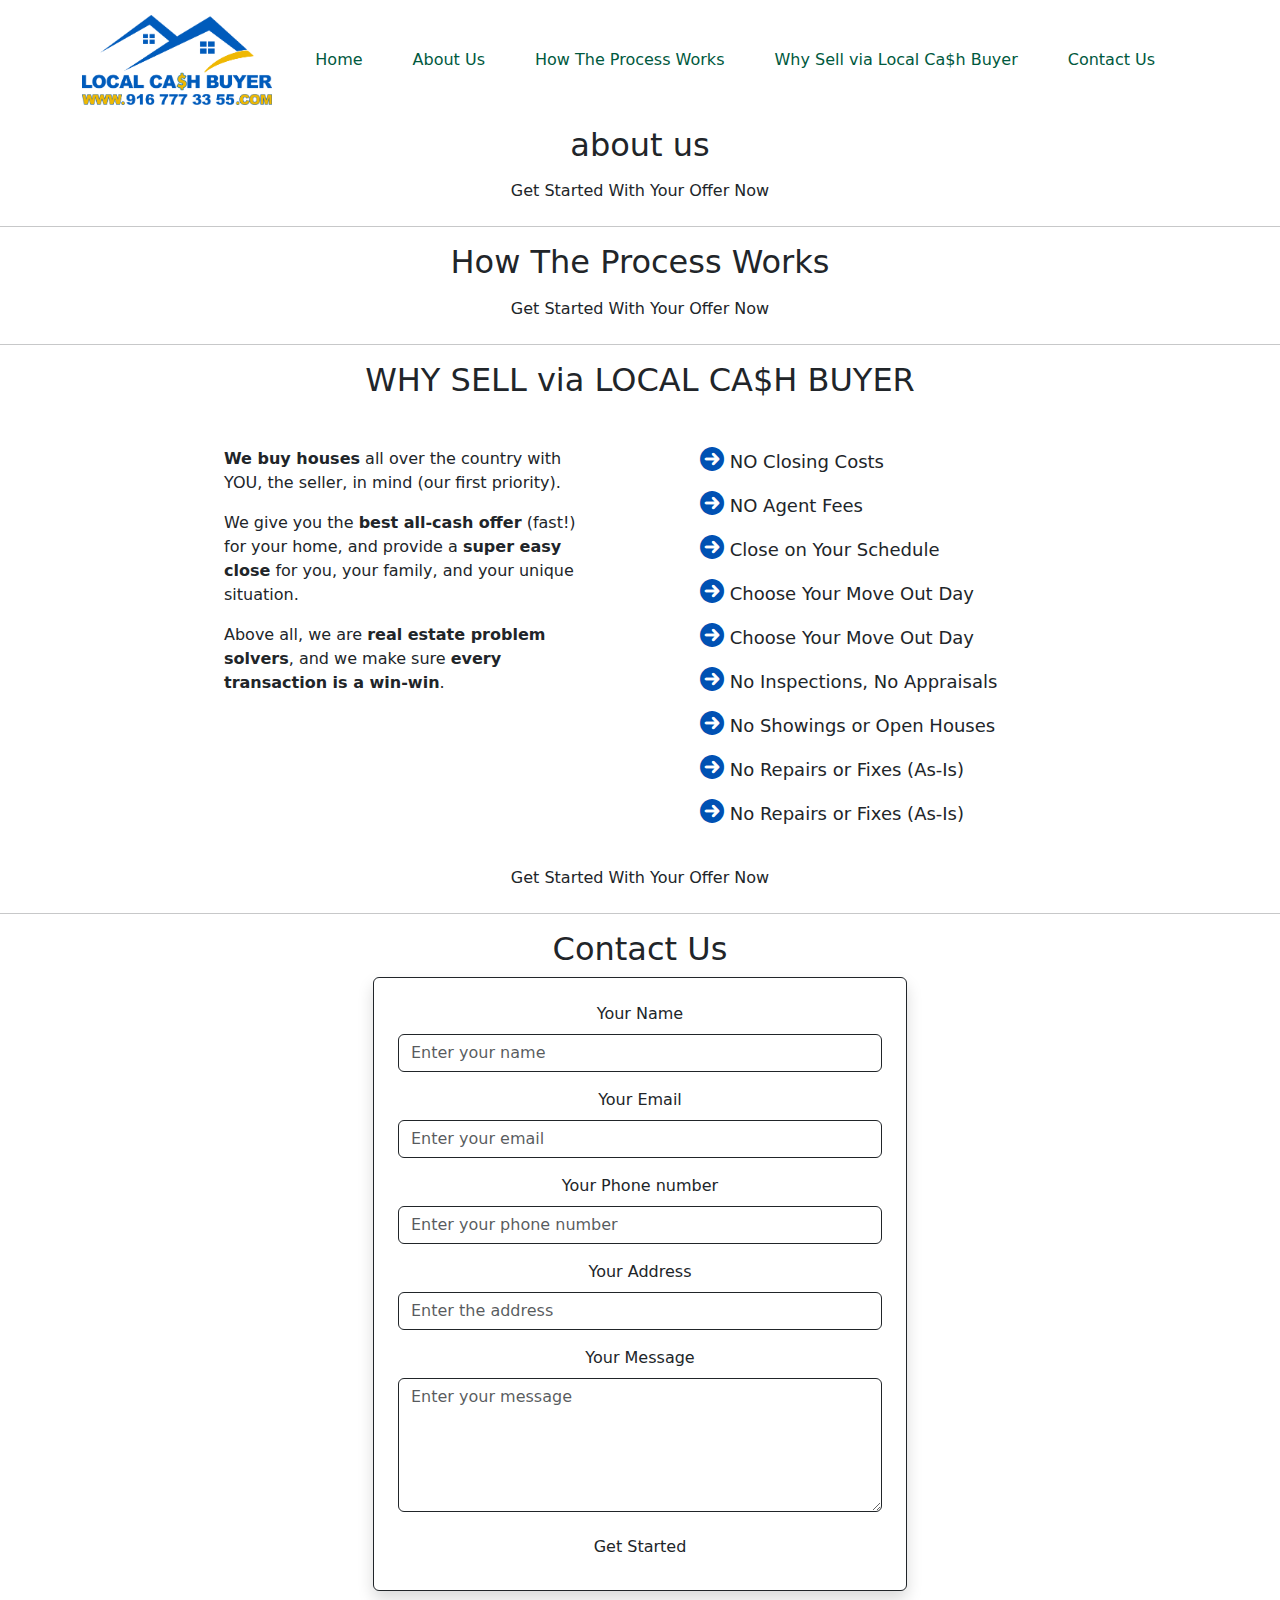
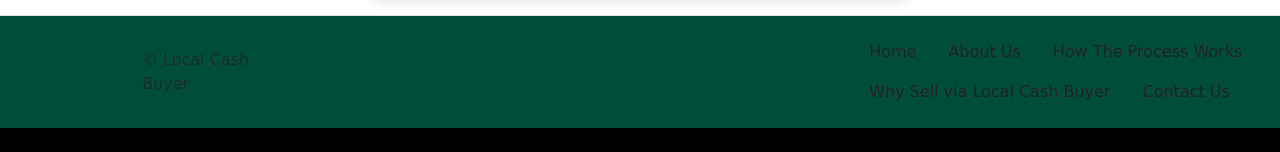
<file: Index.html>
<!DOCTYPE html>
<html lang="en">

<head>
  <meta charset="UTF-8">
  <meta name="viewport" content="width=device-width, initial-scale=1.0">
  <title>Local Ca$h Buyer</title>

  <link href="https://cdn.jsdelivr.net/npm/bootstrap@5.3.2/dist/css/bootstrap.min.css" rel="stylesheet">
  <script src="https://cdn.jsdelivr.net/npm/bootstrap@5.3.2/dist/js/bootstrap.bundle.min.js"></script>
  <link rel="stylesheet" href="https://cdnjs.cloudflare.com/ajax/libs/font-awesome/6.0.0/css/all.min.css">
  <link rel="stylesheet" type="text/css" href="index.css">
</head>

<body>

  <nav class="navbar navbar-expand-lg navbar-dark pb-3">
    <div class="container">
      <a class="navbar-brand mx-auto" href="#">
        <img style="height: 90px;" src="logo LCB.png" alt="Logo Local Ca$h Buyer">
      </a>
      <button class="navbar-toggler custom-toggler ms-auto" type="button" data-bs-toggle="collapse"
        data-bs-target="#navbarsExample07" aria-controls="navbarsExample07" aria-expanded="false"
        aria-label="Toggle navigation">
        <span class="navbar-toggler-icon"></span>
      </button>

      <div class="collapse navbar-collapse justify-content-center" id="navbarsExample07">
        <ul class="navbar-nav">
          <li class="btn btn-custom nav-item m-1">
            <a href="#" class="link nav-link" aria-current="page">Home</a>
          </li>
          <li class="btn btn-custom nav-item m-1">
            <a href="#about-us" class="link nav-link">About Us</a>
          </li>
          <li class="btn btn-custom nav-item m-1">
            <a href="#how-the-process-works" class="link nav-link">How The Process Works</a>
          </li>
          <li class="btn btn-custom nav-item m-1">
            <a href="#why-sell-via-local-cash-buyer" class="link nav-link">Why Sell via Local Ca$h Buyer</a>
          </li>
          <li class="btn btn-custom nav-item m-1">
            <a href="#contact-us" class="link nav-link">Contact Us</a>
          </li>
        </ul>
      </div>
    </div>
  </nav>


  <section class="d-flex flex-column justify-content-center align-items-center mb-3" id="about-us">
    <h2>
      about us
    </h2>

    <a href="#contact-us" class="btn btn-custom">Get Started With Your Offer Now</a>
  </section>
  <hr>

  <section class=" container d-flex flex-column justify-content-center align-items-center mb-3"
    id="how-the-process-works">
    <h2>
      How The Process Works
    </h2>

    <a href="#contact-us" class="btn btn-custom">Get Started With Your Offer Now</a>
  </section>
  <hr>

  <section class=" container d-flex flex-column justify-content-center align-items-center mb-3"
    id="why-sell-via-local-cash-buyer">
    <h2 class="mb-5">
      WHY SELL via LOCAL CA$H BUYER
    </h2>
    <div class="d-flex justify-content-center row text-c">
      <div class="col-md-4 m-5 mt-0 mb-3">
        <div class="">
          <p>
            <strong>We buy houses</strong> all over the country with YOU, the seller, in mind (our first priority).
          </p>
          <p>
            We give you the <strong>best all-cash offer</strong> (fast!) for your home, and provide a <strong>super easy
              close</strong> for you, your family, and your unique situation.

          </p>
          <p>Above all, we are <strong>real estate problem solvers</strong>, and we make sure <strong>every transaction
              is a win-win</strong>.</p>
        </div>
      </div>
      <div class="ProList col-md-4 m-5 mt-0 mb-3">
        <div id="ProList" class="">
          <p class="" style="font-size: 18px;">
            <i class="fa-solid fa-arrow-circle-right" style="font-size: 24px; color: rgb(0, 81, 179)"></i>
            NO Closing Costs
          </p>
          <p class="" style="font-size: 18px;">
            <i class="fa-solid fa-arrow-circle-right" style="font-size: 24px; color: rgb(0, 81, 179)"></i>
            NO Agent Fees
          </p>
          <p class="" style="font-size: 18px;">
            <i class="fa-solid fa-arrow-circle-right" style="font-size: 24px; color: rgb(0, 81, 179)"></i>
            Close on Your Schedule
          </p>
          <p class="" style="font-size: 18px;">
            <i class="fa-solid fa-arrow-circle-right" style="font-size: 24px; color: rgb(0, 81, 179)"></i>
            Choose Your Move Out Day
          </p>
          <p class="" style="font-size: 18px;">
            <i class="fa-solid fa-arrow-circle-right" style="font-size: 24px; color: rgb(0, 81, 179)"></i>
            Choose Your Move Out Day
          </p>
          <p class="" style="font-size: 18px;">
            <i class="fa-solid fa-arrow-circle-right" style="font-size: 24px; color: rgb(0, 81, 179)"></i>
            No Inspections, No Appraisals
          </p>
          <p class="" style="font-size: 18px;">
            <i class="fa-solid fa-arrow-circle-right" style="font-size: 24px; color: rgb(0, 81, 179)"></i>
            No Showings or Open Houses
          </p>
          <p class="" style="font-size: 18px;">
            <i class="fa-solid fa-arrow-circle-right" style="font-size: 24px; color: rgb(0, 81, 179)"></i>
            No Repairs or Fixes (As-Is)
          </p>
          <p class="" style="font-size: 18px;">
            <i class="fa-solid fa-arrow-circle-right" style="font-size: 24px; color: rgb(0, 81, 179)"></i>
            No Repairs or Fixes (As-Is)
          </p>
        </div>
      </div>
    </div>


    <a href="#contact-us" class="btn btn-custom">Get Started With Your Offer Now</a>
  </section>
  <hr>

  <section class=" container d-flex flex-column justify-content-center align-items-center mb-3" id="contact-us">
    <h2>
      Contact Us
    </h2>
    <div class="container text-center">
      <div class="row">
        <div class="col-md-6 mx-auto">
          <div class="card border border-dark p-4 shadow">
            <form id="form">
              <div class="mb-3">
                <label for="name" class="form-label">Your Name</label>
                <input type="text" class="border border-dark form-control" id="name" placeholder="Enter your name"
                  required />
              </div>
              <div class="mb-3">
                <label for="email" class="form-label">Your Email</label>
                <input type="email" class="border border-dark form-control" id="email" placeholder="Enter your email" />
              </div>
              <div class="mb-3">
                <label for="phone" class="form-label">Your Phone number</label>
                <input type="tel" class="border border-dark form-control" id="phone"
                  placeholder="Enter your phone number" required />
              </div>
              <div class="mb-3">
                <label for="address" class="form-label">Your Address</label>
                <input type="text" class="border border-dark form-control" id="address" placeholder="Enter the address"
                  required />
              </div>
              <div class="mb-3">
                <label for="message" class="form-label">Your Message</label>
                <textarea class="border border-dark form-control" id="message" rows="5" placeholder="Enter your message"
                  required></textarea>
              </div>
              <button type="submit" class="btn btn-custom">
                Get Started
              </button>
            </form>
          </div>
        </div>
      </div>
    </div>

  </section>

  <footer class="d-flex flex-wrap justify-content-between align-items-center py-3 my-4 border-top">

    <a href="/"
      class="col-md-4 d-flex align-items-center justify-content-center mb-3 mb-md-0 me-md-auto link-body-emphasis text-decoration-none">
      <p class="col-md-4 mb-0 text-body-secondary">© Local Cash Buyer</p>
    </a>

    <ul class="nav col-md-4">
      <li class="nav-item">
        <a href="#" class="nav-link text-dark" aria-current="page">Home</a>
      </li>
      <li class="nav-item">
        <a href="#about-us" class="nav-link text-dark">About Us</a>
      </li>
      <li class="nav-item">
        <a href="#how-the-process-works" class="nav-link text-dark">How The Process Works</a>
      </li>
      <li class="nav-item">
        <a href="#why-sell-via-local-cash-buyer" class="nav-link text-dark">Why Sell via Local Cash Buyer</a>
      </li>
      <li class="nav-item">
        <a href="#contact-us" class="nav-link text-dark">Contact Us</a>
      </li>
    </ul>
  </footer>

</body>

</html>
</file>
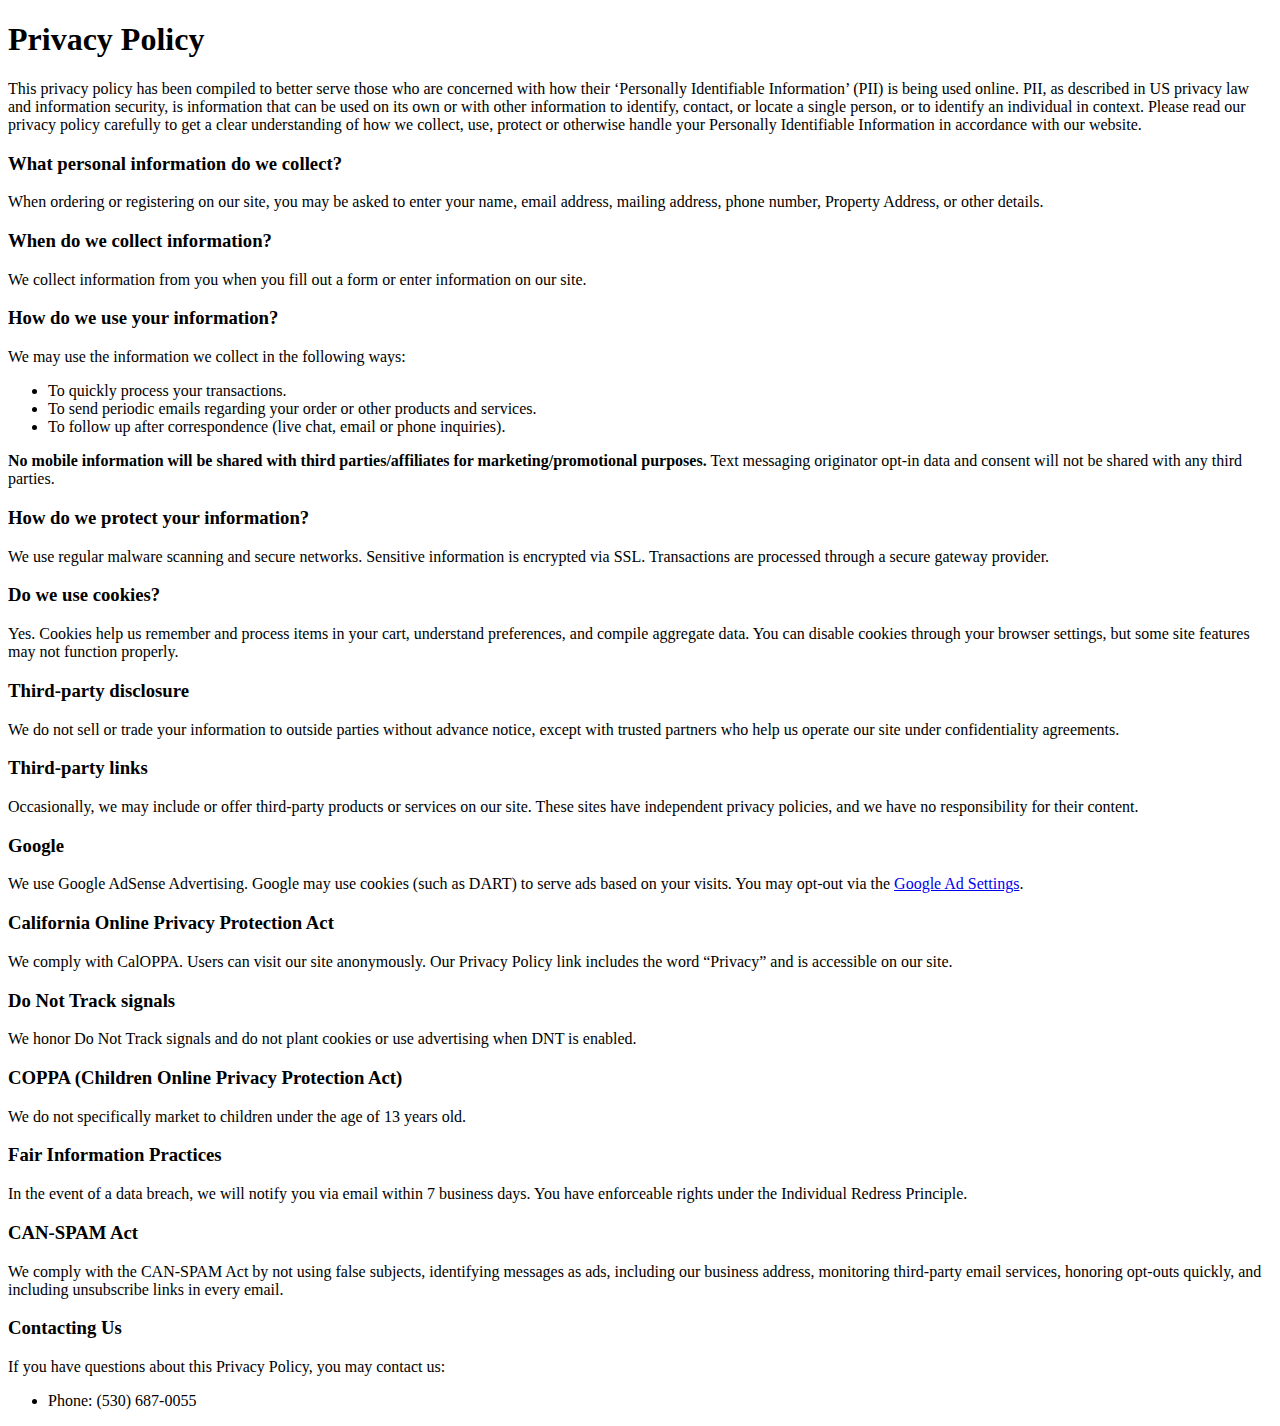
<file: Privacy.html>
<!DOCTYPE html>
<html lang="en">

<head>
  <meta charset="UTF-8">
  <meta name="viewport" content="width=device-width, initial-scale=1">
  <title>Privacy Policy</title>
</head>

<body class="bg-light text-dark">
  <div class="container py-5">
    <h1 class="mb-4">Privacy Policy</h1>
    <p>This privacy policy has been compiled to better serve those who are concerned with how their
      ‘Personally Identifiable Information’ (PII) is being used online. PII, as described in US privacy law
      and information security, is information that can be used on its own or with other information to
      identify, contact, or locate a single person, or to identify an individual in context. Please read our
      privacy policy carefully to get a clear understanding of how we collect, use, protect or otherwise
      handle your Personally Identifiable Information in accordance with our website.</p>

    <h3>What personal information do we collect?</h3>
    <p>When ordering or registering on our site, you may be asked to enter your name, email address,
      mailing address, phone number, Property Address, or other details.</p>

    <h3>When do we collect information?</h3>
    <p>We collect information from you when you fill out a form or enter information on our site.</p>

    <h3>How do we use your information?</h3>
    <p>We may use the information we collect in the following ways:</p>
    <ul>
      <li>To quickly process your transactions.</li>
      <li>To send periodic emails regarding your order or other products and services.</li>
      <li>To follow up after correspondence (live chat, email or phone inquiries).</li>
    </ul>
    <p><strong>No mobile information will be shared with third parties/affiliates for
        marketing/promotional purposes.</strong> Text messaging originator opt-in data and consent will not
      be shared with any third parties.</p>

    <h3>How do we protect your information?</h3>
    <p>We use regular malware scanning and secure networks. Sensitive information is encrypted via SSL.
      Transactions are processed through a secure gateway provider.</p>

    <h3>Do we use cookies?</h3>
    <p>Yes. Cookies help us remember and process items in your cart, understand preferences, and
      compile aggregate data. You can disable cookies through your browser settings, but some site
      features may not function properly.</p>

    <h3>Third-party disclosure</h3>
    <p>We do not sell or trade your information to outside parties without advance notice, except with
      trusted partners who help us operate our site under confidentiality agreements.</p>

    <h3>Third-party links</h3>
    <p>Occasionally, we may include or offer third-party products or services on our site. These sites
      have independent privacy policies, and we have no responsibility for their content.</p>

    <h3>Google</h3>
    <p>We use Google AdSense Advertising. Google may use cookies (such as DART) to serve ads based
      on your visits. You may opt-out via the
      <a href="https://www.google.com/settings/ads/" target="_blank">Google Ad Settings</a>.
    </p>

    <h3>California Online Privacy Protection Act</h3>
    <p>We comply with CalOPPA. Users can visit our site anonymously. Our Privacy Policy link includes
      the word “Privacy” and is accessible on our site.</p>

    <h3>Do Not Track signals</h3>
    <p>We honor Do Not Track signals and do not plant cookies or use advertising when DNT is enabled.</p>

    <h3>COPPA (Children Online Privacy Protection Act)</h3>
    <p>We do not specifically market to children under the age of 13 years old.</p>

    <h3>Fair Information Practices</h3>
    <p>In the event of a data breach, we will notify you via email within 7 business days. You have
      enforceable rights under the Individual Redress Principle.</p>

    <h3>CAN-SPAM Act</h3>
    <p>We comply with the CAN-SPAM Act by not using false subjects, identifying messages as ads,
      including our business address, monitoring third-party email services, honoring opt-outs quickly,
      and including unsubscribe links in every email.</p>

    <h3>Contacting Us</h3>
    <p>If you have questions about this Privacy Policy, you may contact us:</p>
    <ul>
      <li>Phone: (530) 687-0055</li>
    </ul>
  </div>
</body>

</html>
</file>
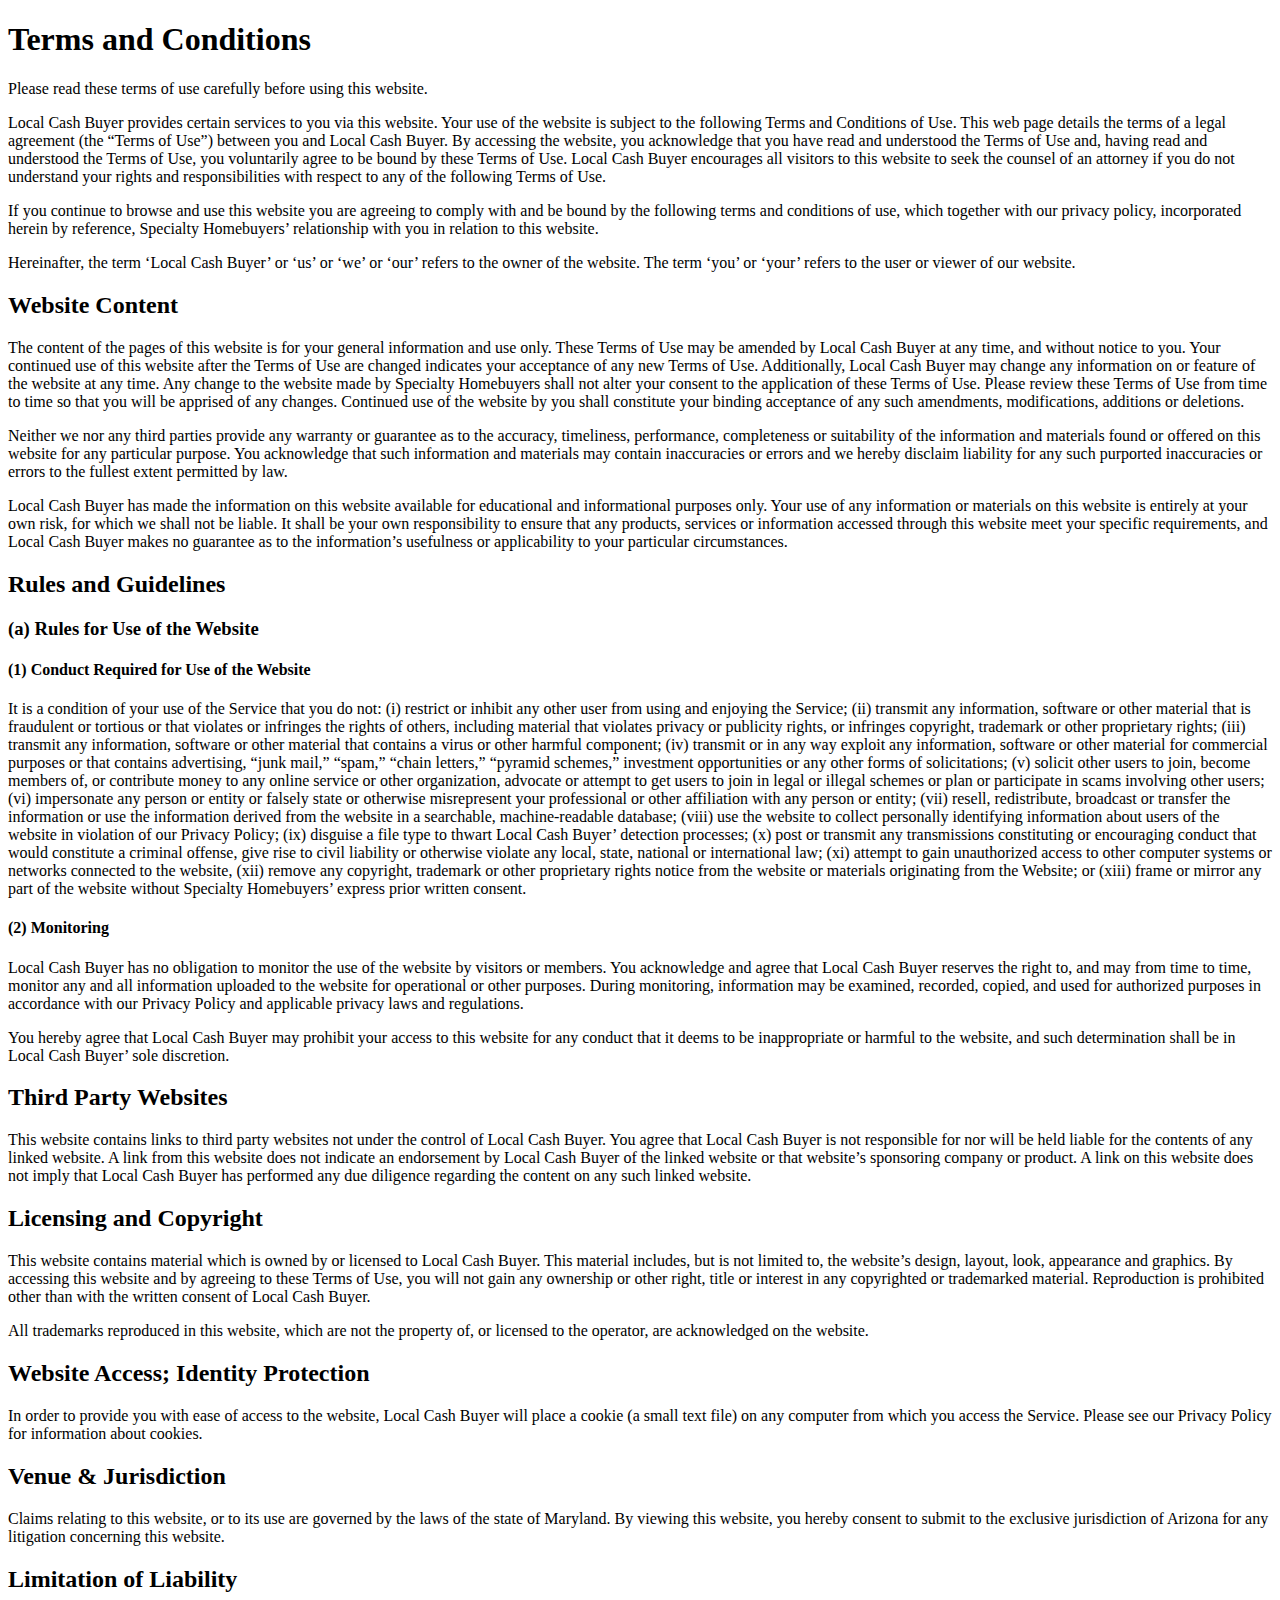
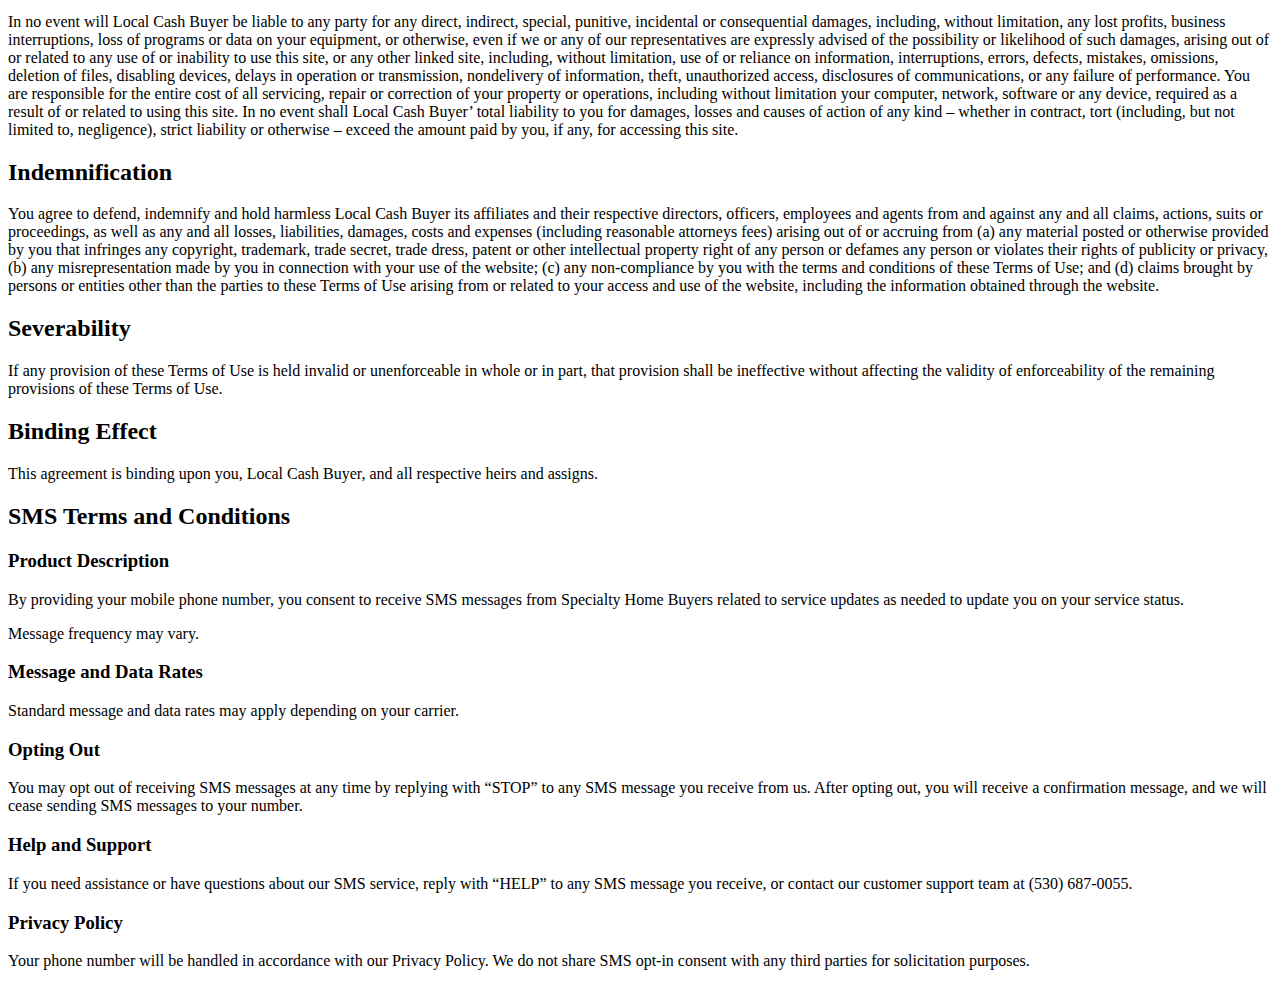
<file: Terms.html>
<!DOCTYPE html>
<html lang="en">

<head>
  <meta charset="UTF-8">
  <meta name="viewport" content="width=device-width, initial-scale=1.0">
  <title>Local Ca$h Buyer - Terms and Conditions</title>
</head>

<body>
  <h1>Terms and Conditions</h1>
  <p>Please read these terms of use carefully before using this website.</p>

  <p>Local Cash Buyer provides certain services to you via this website. Your use of the website is subject to the
    following Terms and Conditions of Use. This web page details the terms of a legal agreement (the “Terms of Use”)
    between you and Local Cash Buyer. By accessing the website, you acknowledge that you have read and understood
    the Terms of Use and, having read and understood the Terms of Use, you voluntarily agree to be bound by these Terms
    of Use. Local Cash Buyer encourages all visitors to this website to seek the counsel of an attorney if you do
    not understand your rights and responsibilities with respect to any of the following Terms of Use.</p>

  <p>If you continue to browse and use this website you are agreeing to comply with and be bound by the following terms
    and conditions of use, which together with our privacy policy, incorporated herein by reference, Specialty
    Homebuyers’ relationship with you in relation to this website.</p>

  <p>Hereinafter, the term ‘Local Cash Buyer’ or ‘us’ or ‘we’ or ‘our’ refers to the owner of the website. The term
    ‘you’ or ‘your’ refers to the user or viewer of our website.</p>

  <h2>Website Content</h2>
  <p>The content of the pages of this website is for your general information and use only. These Terms of Use may be
    amended by Local Cash Buyer at any time, and without notice to you. Your continued use of this website after the
    Terms of Use are changed indicates your acceptance of any new Terms of Use. Additionally, Local Cash Buyer may
    change any information on or feature of the website at any time. Any change to the website made by Specialty
    Homebuyers shall not alter your consent to the application of these Terms of Use. Please review these Terms of Use
    from time to time so that you will be apprised of any changes. Continued use of the website by you shall constitute
    your binding acceptance of any such amendments, modifications, additions or deletions.</p>

  <p>Neither we nor any third parties provide any warranty or guarantee as to the accuracy, timeliness, performance,
    completeness or suitability of the information and materials found or offered on this website for any particular
    purpose. You acknowledge that such information and materials may contain inaccuracies or errors and we hereby
    disclaim liability for any such purported inaccuracies or errors to the fullest extent permitted by law.</p>

  <p>Local Cash Buyer has made the information on this website available for educational and informational purposes
    only. Your use of any information or materials on this website is entirely at your own risk, for which we shall not
    be liable. It shall be your own responsibility to ensure that any products, services or information accessed through
    this website meet your specific requirements, and Local Cash Buyer makes no guarantee as to the information’s
    usefulness or applicability to your particular circumstances.</p>

  <h2>Rules and Guidelines</h2>
  <h3>(a) Rules for Use of the Website</h3>
  <h4>(1) Conduct Required for Use of the Website</h4>
  <p>It is a condition of your use of the Service that you do not: (i) restrict or inhibit any other user from using and
    enjoying the Service; (ii) transmit any information, software or other material that is fraudulent or tortious or
    that violates or infringes the rights of others, including material that violates privacy or publicity rights, or
    infringes copyright, trademark or other proprietary rights; (iii) transmit any information, software or other
    material that contains a virus or other harmful component; (iv) transmit or in any way exploit any information,
    software or other material for commercial purposes or that contains advertising, “junk mail,” “spam,” “chain
    letters,” “pyramid schemes,” investment opportunities or any other forms of solicitations; (v) solicit other users
    to join, become members of, or contribute money to any online service or other organization, advocate or attempt to
    get users to join in legal or illegal schemes or plan or participate in scams involving other users; (vi)
    impersonate any person or entity or falsely state or otherwise misrepresent your professional or other affiliation
    with any person or entity; (vii) resell, redistribute, broadcast or transfer the information or use the information
    derived from the website in a searchable, machine-readable database; (viii) use the website to collect personally
    identifying information about users of the website in violation of our Privacy Policy; (ix) disguise a file type to
    thwart Local Cash Buyer’ detection processes; (x) post or transmit any transmissions constituting or encouraging
    conduct that would constitute a criminal offense, give rise to civil liability or otherwise violate any local,
    state, national or international law; (xi) attempt to gain unauthorized access to other computer systems or networks
    connected to the website, (xii) remove any copyright, trademark or other proprietary rights notice from the website
    or materials originating from the Website; or (xiii) frame or mirror any part of the website without Specialty
    Homebuyers’ express prior written consent.</p>

  <h4>(2) Monitoring</h4>
  <p>Local Cash Buyer has no obligation to monitor the use of the website by visitors or members. You acknowledge
    and agree that Local Cash Buyer reserves the right to, and may from time to time, monitor any and all
    information uploaded to the website for operational or other purposes. During monitoring, information may be
    examined, recorded, copied, and used for authorized purposes in accordance with our Privacy Policy and applicable
    privacy laws and regulations.</p>

  <p>You hereby agree that Local Cash Buyer may prohibit your access to this website for any conduct that it deems
    to be inappropriate or harmful to the website, and such determination shall be in Local Cash Buyer’ sole
    discretion.</p>

  <h2>Third Party Websites</h2>
  <p>This website contains links to third party websites not under the control of Local Cash Buyer. You agree that
    Local Cash Buyer is not responsible for nor will be held liable for the contents of any linked website. A link
    from this website does not indicate an endorsement by Local Cash Buyer of the linked website or that website’s
    sponsoring company or product. A link on this website does not imply that Local Cash Buyer has performed any due
    diligence regarding the content on any such linked website.</p>

  <h2>Licensing and Copyright</h2>
  <p>This website contains material which is owned by or licensed to Local Cash Buyer. This material includes, but
    is not limited to, the website’s design, layout, look, appearance and graphics. By accessing this website and by
    agreeing to these Terms of Use, you will not gain any ownership or other right, title or interest in any copyrighted
    or trademarked material. Reproduction is prohibited other than with the written consent of Local Cash Buyer.</p>

  <p>All trademarks reproduced in this website, which are not the property of, or licensed to the operator, are
    acknowledged on the website.</p>

  <h2>Website Access; Identity Protection</h2>
  <p>In order to provide you with ease of access to the website, Local Cash Buyer will place a cookie (a small text
    file) on any computer from which you access the Service. Please see our Privacy Policy for information about
    cookies.</p>

  <h2>Venue & Jurisdiction</h2>
  <p>Claims relating to this website, or to its use are governed by the laws of the state of Maryland. By viewing this
    website, you hereby consent to submit to the exclusive jurisdiction of Arizona for any litigation concerning this
    website.</p>

  <h2>Limitation of Liability</h2>
  <p>In no event will Local Cash Buyer be liable to any party for any direct, indirect, special, punitive,
    incidental or consequential damages, including, without limitation, any lost profits, business interruptions, loss
    of programs or data on your equipment, or otherwise, even if we or any of our representatives are expressly advised
    of the possibility or likelihood of such damages, arising out of or related to any use of or inability to use this
    site, or any other linked site, including, without limitation, use of or reliance on information, interruptions,
    errors, defects, mistakes, omissions, deletion of files, disabling devices, delays in operation or transmission,
    nondelivery of information, theft, unauthorized access, disclosures of communications, or any failure of
    performance. You are responsible for the entire cost of all servicing, repair or correction of your property or
    operations, including without limitation your computer, network, software or any device, required as a result of or
    related to using this site. In no event shall Local Cash Buyer’ total liability to you for damages, losses and
    causes of action of any kind – whether in contract, tort (including, but not limited to, negligence), strict
    liability or otherwise – exceed the amount paid by you, if any, for accessing this site.</p>

  <h2>Indemnification</h2>
  <p>You agree to defend, indemnify and hold harmless Local Cash Buyer its affiliates and their respective
    directors, officers, employees and agents from and against any and all claims, actions, suits or proceedings, as
    well as any and all losses, liabilities, damages, costs and expenses (including reasonable attorneys fees) arising
    out of or accruing from (a) any material posted or otherwise provided by you that infringes any copyright,
    trademark, trade secret, trade dress, patent or other intellectual property right of any person or defames any
    person or violates their rights of publicity or privacy, (b) any misrepresentation made by you in connection with
    your use of the website; (c) any non-compliance by you with the terms and conditions of these Terms of Use; and (d)
    claims brought by persons or entities other than the parties to these Terms of Use arising from or related to your
    access and use of the website, including the information obtained through the website.</p>

  <h2>Severability</h2>
  <p>If any provision of these Terms of Use is held invalid or unenforceable in whole or in part, that provision shall
    be ineffective without affecting the validity of enforceability of the remaining provisions of these Terms of Use.
  </p>

  <h2>Binding Effect</h2>
  <p>This agreement is binding upon you, Local Cash Buyer, and all respective heirs and assigns.</p>

  <h2>SMS Terms and Conditions</h2>
  <h3>Product Description</h3>
  <p>By providing your mobile phone number, you consent to receive SMS messages from Specialty Home Buyers related to
    service updates as needed to update you on your service status.</p>

  <p>Message frequency may vary.</p>

  <h3>Message and Data Rates</h3>
  <p>Standard message and data rates may apply depending on your carrier.</p>

  <h3>Opting Out</h3>
  <p>You may opt out of receiving SMS messages at any time by replying with “STOP” to any SMS message you receive from
    us. After opting out, you will receive a confirmation message, and we will cease sending SMS messages to your
    number.</p>

  <h3>Help and Support</h3>
  <p>If you need assistance or have questions about our SMS service, reply with “HELP” to any SMS message you receive,
    or contact our customer support team at (530) 687-0055.</p>

  <h3>Privacy Policy</h3>
  <p>Your phone number will be handled in accordance with our Privacy Policy. We do not share SMS opt-in consent with
    any third parties for solicitation purposes.</p>
</body>

</html>
</file>
<file: index.css>
#ProList {
  /* margin-left: 30px; */
}

.btn-Green {
  background-color: rgb(0, 89, 62);
  color: rgb(255, 255, 255);
  font-weight: bold;
  padding: 15px;
  border-radius: 7px;
  border: solid 3px;
  text-decoration: none;
  border: solid 2px rgb(255, 255, 255);
}

.btn-Green-nav {
  background-color: rgb(0, 89, 62);
  color: rgb(255, 255, 255);
  font-weight: bold;
  padding: 15px;
  border-radius: 7px;
  border: solid 3px;
  text-decoration: none;
  border: solid 2px rgb(255, 255, 255);
  width: 250px;
}
.btn-Green-nav:hover {
  background-color: rgb(0, 129, 90);
  color: rgb(255, 255, 255);
  font-weight: bold;
  padding: 15px;
  border-radius: 7px;
  border: solid 3px;
  text-decoration: none;
  border: solid 2px rgb(255, 255, 255);
  width: 250px;
}

.btn-Green:hover {
  background-color: rgb(0, 129, 90);
  color: rgb(255, 255, 255);
}

.btn-Gold {
  background-color: rgb(211, 204, 177);
  color: rgb(0, 0, 0);
  font-weight: bold;
  padding: 15px;
  border-radius: 7px;
  border: solid 3px;
  text-decoration: none;
  border: solid 2px rgb(255, 255, 255);
}

.btn-Gold:hover {
  background-color: rgb(213, 195, 121);
  color: rgb(0, 0, 0);
}

.link {
  color: rgb(0, 89, 62);
}

.link:hover {
  color: rgb(0, 129, 90);
}

.custom-toggler {
  padding: 10px;
  margin: 10px;
  color: rgb(0, 89, 62);
  border-radius: 5px;
  border: solid 3px;
  display: flex;
  justify-content: right;
}

.barItem {
  color: rgb(0, 89, 62);
  font-weight: bold;
  font-size: 16px;
}

.barItem :hover {
  border-radius: 5px;
  background-color: rgba(0, 89, 62, 0.09);
}

.footerLink {
  color: rgb(255, 255, 255);
  text-decoration: none;
  padding: 10px;
  margin: 10;
}

@media (min-width: 992px) {
  #main-img {
    background-image: url(logo\ LCB.png);
  }
}

.process {
  width: 100%;
  height: 100%;
  background-color: rgb(211, 204, 177);
}

.bottomSection {
  padding: 0;
  background: rgb(0, 78, 56);
  color: rgb(255, 255, 255);
  background-image: linear-gradient(
      0deg,
      rgba(0, 0, 0, 0.6) 0,
      rgba(0, 0, 0, 0.2) 100%
    ),
    url(../nav-dots-small.svg),
    linear-gradient(
      60deg,
      rgb(0, 78, 56) 0%,
      rgb(0, 132, 83) 10%,
      rgb(0, 170, 79) 30%,
      rgb(196, 192, 129) 80%
    );
  border-radius: 0;
  background-size: contain;
  background-repeat: repeat;
  background-position-y: center;
  position: relative;
  height: 100%;
}

footer {
  display: block;

  background-color: rgb(0, 78, 56);
  color: rgb(255, 255, 255);
  box-shadow: 0 50vh 0 50vh #000;
}

.footer {
  unicode-bidi: isolate;
  padding: 2rem 1rem;
  position: relative;
}

.aboutUs {
  text-align: center;
  font-size: 24px;
  background-color: rgb(0, 78, 56);
  color: rgb(255, 255, 255);
  padding: 10px;
  margin: 0 auto;
}

.sell {
  font-size: 24px;
  background-color: rgb(0, 78, 56);
  color: rgb(255, 255, 255);
  padding: 10px;
  margin: 0 auto;
}
.Logo {
  height: 150px;
}

.navbar {
  display: flex;
  justify-content: space-between;
  align-items: center;
  padding: 10px;
}

@media screen and (max-width: 991px) {
  .navbar {
    display: flex;
    /* flex-direction: column; */
    align-items: center;
    justify-content: center;
  }
}

@media screen and (max-width: 767px) {
  .arrow {
    transform: rotate(90deg);
  }

  .aboutUs {
    font-size: 16px;
  }
  .btns {
    display: flex;
    flex-direction: column;
    align-items: center;
  }

  .Logo {
    height: 200px;
  }
}

@media screen and (max-width: 536px) {
  .Logo {
    height: 150px;
  }
  .btn-Green-nav {
    background-color: rgb(0, 89, 62);
    color: rgb(255, 255, 255);
    font-weight: bold;
    padding: 15px;
    border-radius: 7px;
    border: solid 3px;
    text-decoration: none;
    border: solid 2px rgb(255, 255, 255);
    width: 100%;
  }
}
</file>
